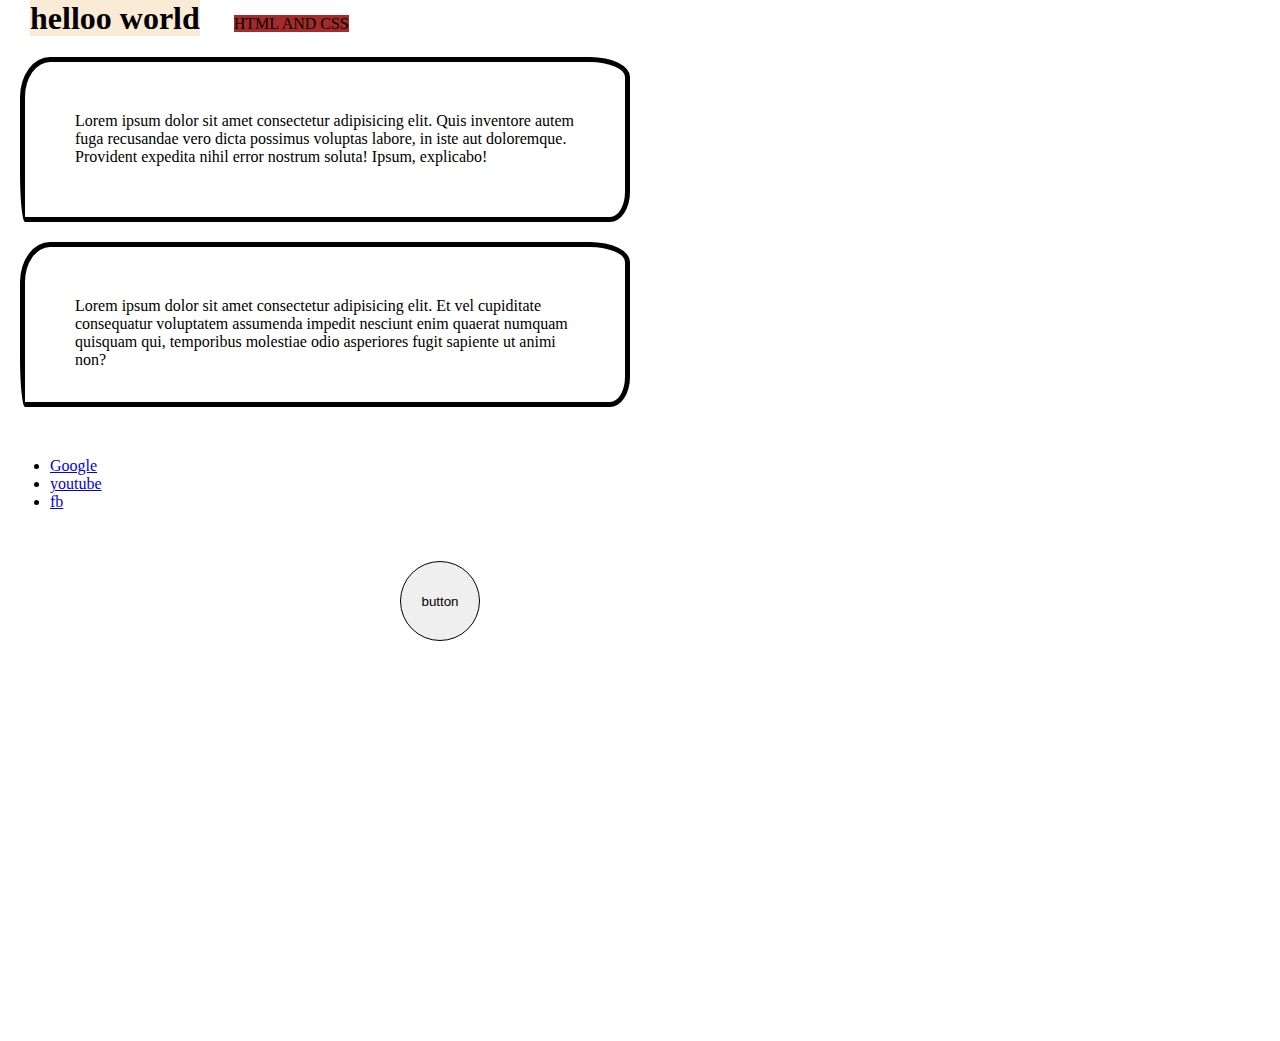
<file: html AR/index.html>
<!DOCTYPE html>
<html lang="en">
<head>
    <meta charset="UTF-8">
    <meta http-equiv="X-UA-Compatible" content="IE=edge">
    <meta name="viewport" content="width=device-width, initial-scale=1.0">
    <title>margin/padding</title>
    <link rel="stylesheet" href="style.css">
</head>
<body>
    <h1>helloo world</h1>
    <span class="hc">HTML  AND CSS </span>
    <div>
        <p>Lorem ipsum dolor sit amet consectetur adipisicing elit. Quis inventore autem fuga recusandae vero dicta possimus voluptas labore, in iste aut doloremque. Provident expedita nihil error nostrum soluta! Ipsum, explicabo!</p>
    </div>
    <div>
        <p>Lorem ipsum dolor sit amet consectetur adipisicing elit. Et vel cupiditate consequatur voluptatem assumenda impedit nesciunt enim quaerat numquam quisquam qui, temporibus molestiae odio asperiores fugit sapiente ut animi non?</p>
    </div>

    <ul>
        <li>
            <a href="#">Google</a>
        </li>
        <li class="hide">
            <a href="#">youtube</a>
        </li> <li>
            <a href="#">fb</a>
        </li>
    </ul>
    <button>button</button>
</body>
</html>
</file>
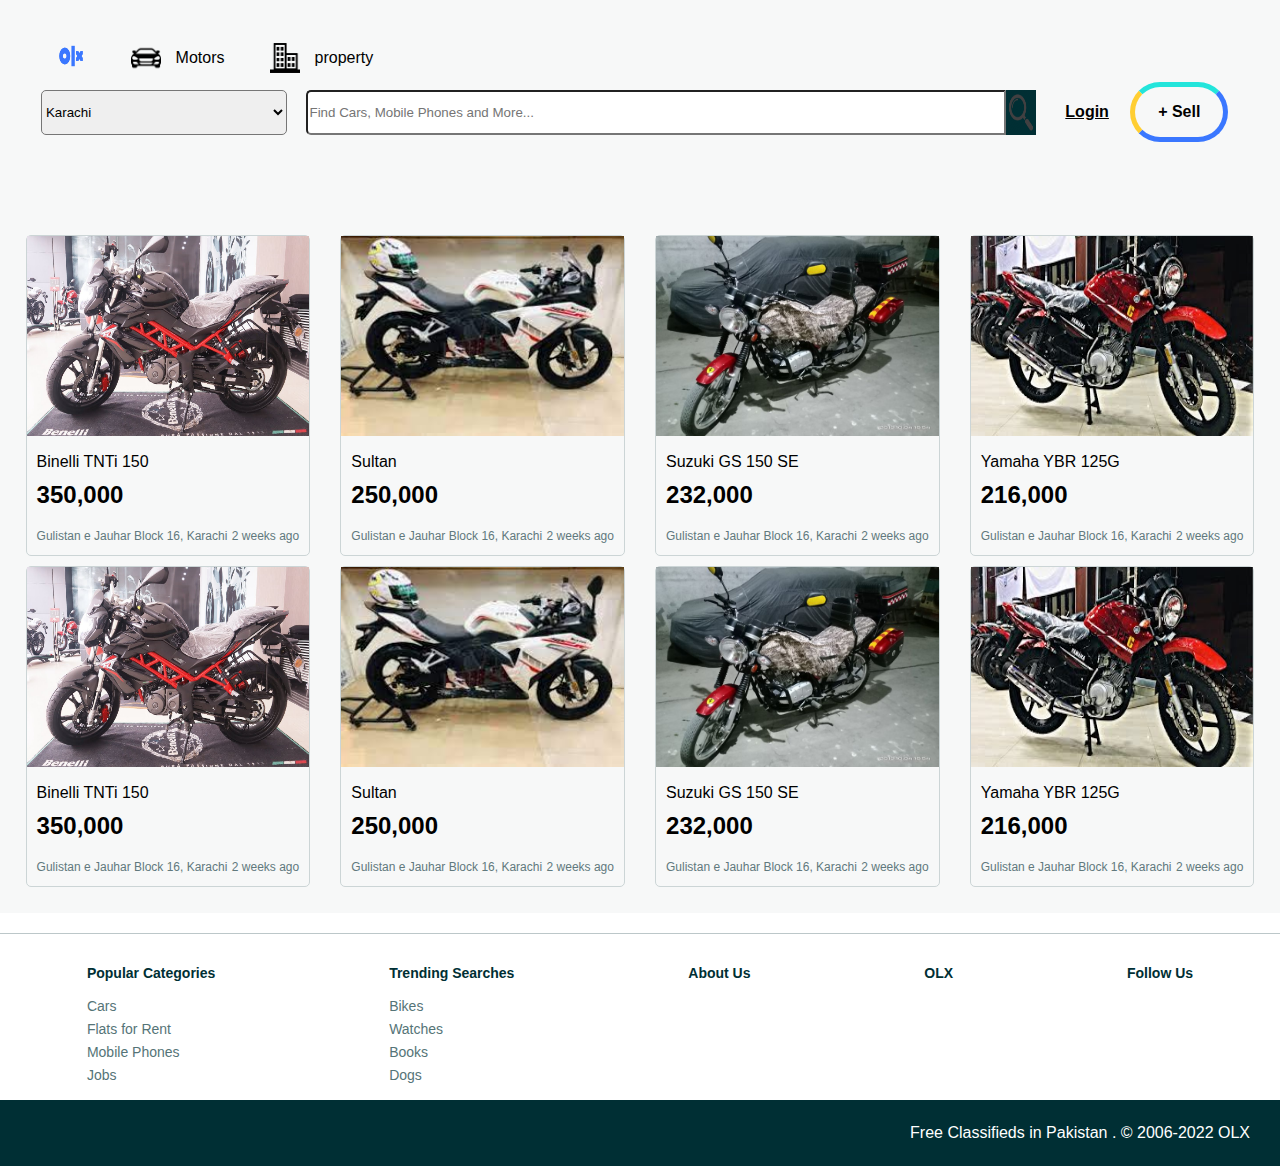
<file: html AR/olx/index.html>
<!DOCTYPE html>
<html lang="en">

<head>
    <meta charset="UTF-8">
    <meta http-equiv="X-UA-Compatible" content="IE=edge">
    <meta name="viewport" content="width=device-width, initial-scale=1.0">
    <title>OLX</title>
    <link rel="stylesheet" href="style.css">
</head>

<body>
    <div class="header">
        <div class="logo-container">
            <a href="#"><img src="./images/olx.png" alt="olx logo" class="short-nav-img" /></a>
            <a href="#" class="short-nav">
                <img src="./images/cars.png" alt="cars" class="short-nav-img" />
                Motors
            </a>
            <a href="#" class="short-nav">
                <img src="./images/property.png" alt="property" class="short-nav-img" />
                property
            </a>
        </div>
        <div class="search-bar">
            <select name="location">
                <option value="Karachi">Karachi</option>
                <option value="Lahore">Lahore</option>
                <option value="Rawalpindi">Rawalpindi</option>
            </select>
            <div class="search-container">
                <input type="search" name="search" class="search-form"
                    placeholder="Find Cars, Mobile Phones and More..." />
                <input type="image" src="./images/search.webp" class="search-btn" />
            </div>
            <div class="auth-nav">
                <a href="#">Login</a>
                <a href="#" class="sell-btn">+ Sell</a>
            </div>

        </div>


        <div class="products-container top-margin">
            <div class="product">
                <img src="./images/binellitnt.jpg" alt="bineli" />
                <h2>Binelli TNTi 150</h2>
                <p class="price">350,000</p>
                <div class="address-time-container">
                    <p class="address">Gulistan e Jauhar Block 16, Karachi</p>
                    <p class="time-passed">2 weeks ago</p>
                </div>
            </div>

            <div class="product">
                <img src="./images/sultan.jpg" alt="bineli" />
                <h2>Sultan</h2>
                <p class="price">250,000</p>
                <div class="address-time-container">
                    <p class="address">Gulistan e Jauhar Block 16, Karachi</p>
                    <p class="time-passed">2 weeks ago</p>
                </div>
            </div>

            <div class="product">
                <img src="./images/gs150se.jpg" alt="bineli" />
                <h2>Suzuki GS 150 SE</h2>
                <p class="price">232,000</p>
                <div class="address-time-container">
                    <p class="address">Gulistan e Jauhar Block 16, Karachi</p>
                    <p class="time-passed">2 weeks ago</p>
                </div>
            </div>

            <div class="product">
                <img src="./images/ybr.jpg" alt="bineli" />
                <h2>Yamaha YBR 125G</h2>
                <p class="price">216,000</p>
                <div class="address-time-container">
                    <p class="address">Gulistan e Jauhar Block 16, Karachi</p>
                    <p class="time-passed">2 weeks ago</p>
                </div>
            </div>



        </div>


        <div class="products-container">
            <div class="product">
                <img src="./images/binellitnt.jpg" alt="bineli" />
                <h2>Binelli TNTi 150</h2>
                <p class="price">350,000</p>
                <div class="address-time-container">
                    <p class="address">Gulistan e Jauhar Block 16, Karachi</p>
                    <p class="time-passed">2 weeks ago</p>
                </div>
            </div>

            <div class="product">
                <img src="./images/sultan.jpg" alt="bineli" />
                <h2>Sultan</h2>
                <p class="price">250,000</p>
                <div class="address-time-container">
                    <p class="address">Gulistan e Jauhar Block 16, Karachi</p>
                    <p class="time-passed">2 weeks ago</p>
                </div>
            </div>

            <div class="product">
                <img src="./images/gs150se.jpg" alt="bineli" />
                <h2>Suzuki GS 150 SE</h2>
                <p class="price">232,000</p>
                <div class="address-time-container">
                    <p class="address">Gulistan e Jauhar Block 16, Karachi</p>
                    <p class="time-passed">2 weeks ago</p>
                </div>
            </div>

            <div class="product">
                <img src="./images/ybr.jpg" alt="bineli" />
                <h2>Yamaha YBR 125G</h2>
                <p class="price">216,000</p>
                <div class="address-time-container">
                    <p class="address">Gulistan e Jauhar Block 16, Karachi</p>
                    <p class="time-passed">2 weeks ago</p>
                </div>
            </div>



        </div>



















    </div>

    <div class="footer">
        <div>
            <h2>Popular Categories</h2>
            <ul>
                <li>
                    <a href="#">Cars</a>
                </li>
                <li>
                    <a href="#">Flats for Rent</a>
                </li>
                <li>
                    <a href="#">Mobile Phones</a>
                </li>
                <li>
                    <a href="#">Jobs</a>
                </li>
            </ul>
        </div>
        <div>
            <h2>Trending Searches</h2>
            <ul>
                <li>
                    <a href="#">Bikes</a>
                </li>
                <li>
                    <a href="#">Watches</a>
                </li>
                <li>
                    <a href="#">Books</a>
                </li>
                <li>
                    <a href="#">Dogs</a>
                </li>
            </ul>
        </div>
        <div>
            <h2>About Us</h2>
        </div>
        <div>
            <h2>OLX</h2>
        </div>
        <div>
            <h2>Follow Us</h2>
        </div>

    </div>




    <div class="copy-right">
        <p>Free Classifieds in Pakistan . © 2006-2022 OLX</p>
    </div>
</body>

</html>
</file>
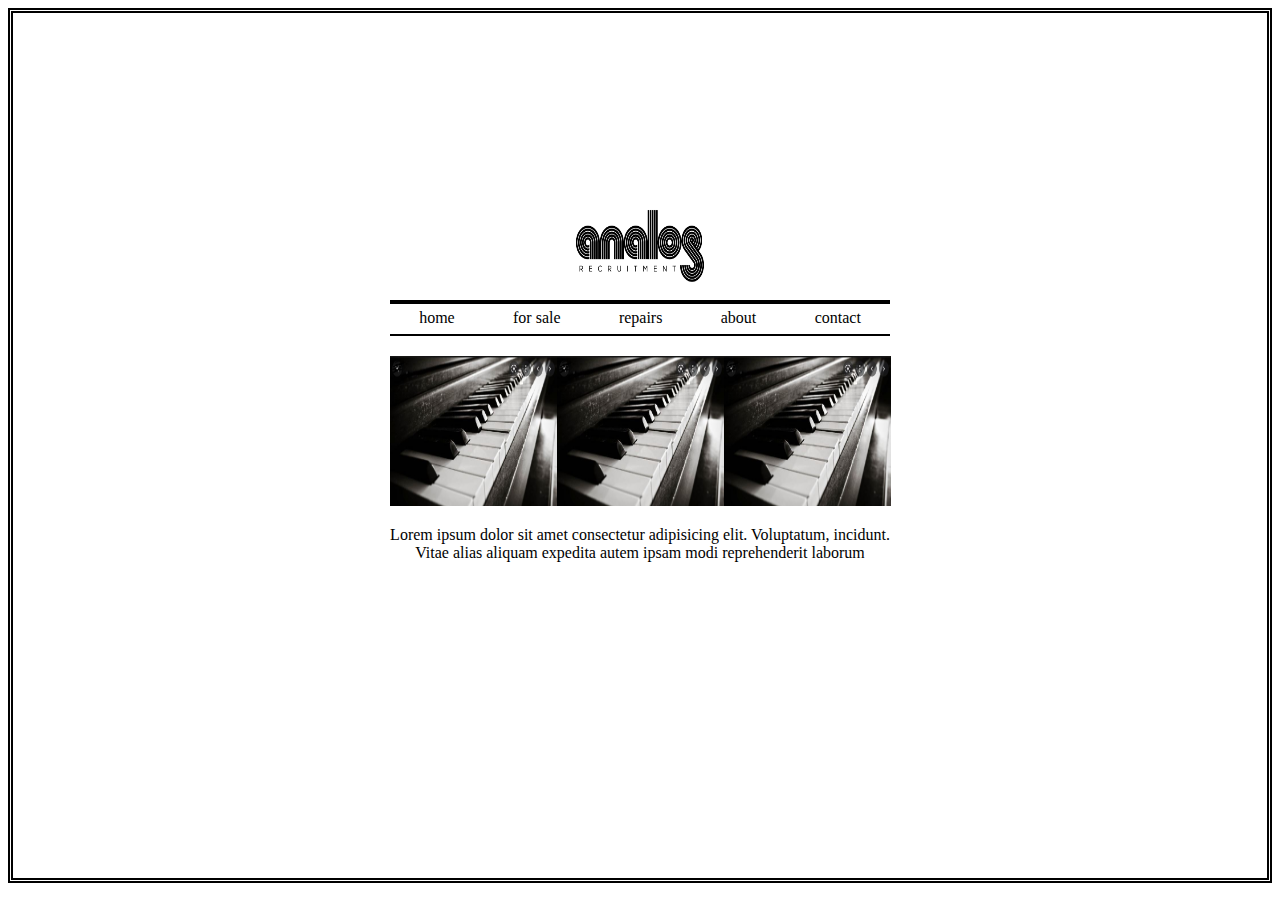
<file: html AR/assign.html>
<!DOCTYPE html>
<html lang="en">

<head>
    <meta charset="UTF-8">
    <meta http-equiv="X-UA-Compatible" content="IE=edge">
    <meta name="viewport" content="width=device-width, initial-scale=1.0">
    <title>Document</title>
    <link rel="stylesheet" href="assign.css">
</head>

<body>
    <div id="main">
        <div id="main_1">
            <div id="logo">
                <img src="./AREC-Logo-BW-v1-1.png" alt="logo">
            </div>
            <div id="list">
                <ul>
                    <li>home</li>
                    <li>for sale</li>
                    <li>repairs</li>
                    <li>about</li>
                    <li>contact</li>

                </ul>
            </div>
            <div id="pics">
                <img src="./Capture.JPG">
                <img src="./Capture.JPG">
                <img src="./Capture.JPG">

            </div>
            <div id="para">
                <p>Lorem ipsum dolor sit amet consectetur adipisicing elit. Voluptatum, incidunt. Vitae alias aliquam expedita autem ipsam modi reprehenderit laborum  </p>
            </div>

        </div>

    </div>
</body>

</html>
</file>
<file: html AR/style.css>
*{
    margin: 0;
    padding: 0;
}
div{
    
    margin: 20px;
    padding: 50px;
    padding-bottom: 5px;
    height: 100px;
    width: 500px;
    border: 5px solid black;

    border-radius: 30px 40px 20px 5px/40px 20px 30px 50px;
    /* border-bottom-left-radius: 20px;
    border-top-left-radius: 10px;
    border-top-right-radius: 30px;
    border-bottom-right-radius: 5px; */
    /* border-image: url(./olx/images/thSiDY.png) 11 11 11 11 stretch; */
    /* border-left: 5px blue;
    border-left-style:double; */


}
h1{
    margin-left: 30px;
    background-color: antiquewhite;
    /* display: inline-block; *//*support height and width*/
    display: inline; /* dont support height and width*/
    width: 100px;
    height: 200px;
}
.hc{
    margin-left: 30px;
    background-color: brown;
    /* display: none;   "content disappeared"*/
}
.hide{
    /* display: none;  disappears but doesnot take space */
     /*visibility: hidden;/*  disappears but  take space */

}
ul{
    margin: 50px;
}
button{
    border: 1px solid black;
    height: 80px ;
    width: 80px;
    margin-left: 400px;
    margin-bottom: 400px;
    border-radius: 80px;
}
</file>
<file: html AR/olx/style.css>
* {
    font-family: Arial, Helvetica, sans-serif;
}

body {
    margin: 0;
    padding: 0;
}

.header {
    background-color: #f7f8f8;
    padding: 2%;
}

.logo-container {
    padding: 15px;
    display: flex;
}

.short-nav-img,
.search-btn {
    width: 30px;
    height: 30px;
}

.short-nav:link {
    color: #000000;
    /* font-weight: bold; */
    text-decoration: none;
}

.short-nav:hover {
    color: #417cff;
}

.short-nav {
    display: flex;
    justify-content: center;
    align-items: center;
    /* font-size: 14px; */
}

.short-nav-img,
.short-nav {
    margin-left: 15px;
    margin-right: 15px;
}

.search-btn {
    background-color: #002f34;
    color: #ffffff;
    height: 45px;
}

.search-bar>select {
    width: 20%;
    height: 45px;
}

.search-container {
    width: 60%;
    display: flex;
    justify-content: center;
    align-items: center;
}

.search-form {
    width: 95%;
    height: 45px;
}

.search-bar {
    display: flex;
    justify-content: space-evenly;
    align-items: flex-start;
}

.auth-nav {
    width: 15%;
    height: 45px;
    display: flex;
    justify-content: space-around;
    align-items: center;
}

.auth-nav a {
    color: #000000;
    font-weight: bold;
}

.sell-btn {
    height: 10%;
    text-decoration: none;
    display: flex;
    align-items: center;
    padding: 23px;
    border-width: 5px;
    border-style: solid;
    border-color: #23e5db #3a77ff #3a77ff #ffce32;

    border-radius: 30px;

}

.search-bar>select{
    border-radius: 5px;
}

.search-form {
    border-radius: 5px 0px 0px 5px / 5px 0px 0px 5px;
}



.products-container {
    margin-top: 10px;
    display: flex;
    justify-content: space-between;
}

.top-margin {
    margin-top: 100px;
}

.product {
    width: 23%;
    border: 1px solid #ccd5d6;
    border-radius: 5px;
}

.product img {
    width: 100%;
    height: 200px;
}

.product h2 {
    font-weight: normal;
    font-size: 16px;
    padding: 0px 10px;
    margin-bottom: 0;
}

.price {
    font-weight: bold;
    font-size: 24px;
    padding: 0px 10px;
    margin-top: 10px;
    margin-bottom: 0px;
}

.time-passed,
.address {
    font-size: 12px;
    color: #61797d;
    margin-top: 10px;

}

.time-passed {
    padding: 0px 10px 0px 0px;
}

.address {
    padding: 0px 0px 0px 10px;

}

.address-time-container {
    margin-top: 10px;
    display: flex;
    justify-content: space-between;
}



.footer {
    margin-top: 20px;
    padding-top: 20px;
    /* width: 1052; */
    /* position: relative;
    left: -2%;
    padding: 0 30px; */
    border-top: 1px solid #bcc7c9;
    display: flex;
    justify-content: space-around;
    color: #002f34;
}

.footer h2 {
    font-size: 14px;
}

.footer ul,
.footer li {
    list-style: none;
    text-align: left;
}
.footer li{
    margin-top: 5px;
}

.footer ul {
    margin-left: -40px;
}

.footer a {
    text-decoration: none;
    color: #557477;
    font-size: 14px;
}

.footer a:hover{
    color: #002f34;
}

.copy-right{
    text-align: right;
    background-color: #002f34;
    color: #ffffff;
    padding: 8px;
    padding-right: 30px;

    /* width:98%; */
    /* margin-left: -2%; */

}
</file>
<file: html AR/assign.css>
* {
    margin: 0;
    padding: 0;
}

body {
    text-align: center;
    
}

#main_1 {
    height: 500px;
    width: 500px;
}

#main {
    padding: 5px;
    margin: 8px;
    height: 95vh;
    border: 5px double black;

    display: flex;
    flex-direction: column;
    text-align: center;
    justify-content: center;
    align-items: center;

}

img {
    height: 100px;
    width: 150px;
}

#list {
    height: 30px;
    /* width: 700px; */
    border-top: 4px solid black;
    border-bottom: 2px solid black;

}

ul {
    margin-top: 5px;
    display: flex;
    justify-content: space-around;
    list-style-type: none;
}
#pics{
   margin-top: 10px;
  
   display: flex;
}
#pics img{
   
    margin-top: 10px;
    margin-left: 0;
    margin-right: 0;
    height: 150px;
    width: 167px;
}
p{
    margin-top: 20px;
}
</file>
